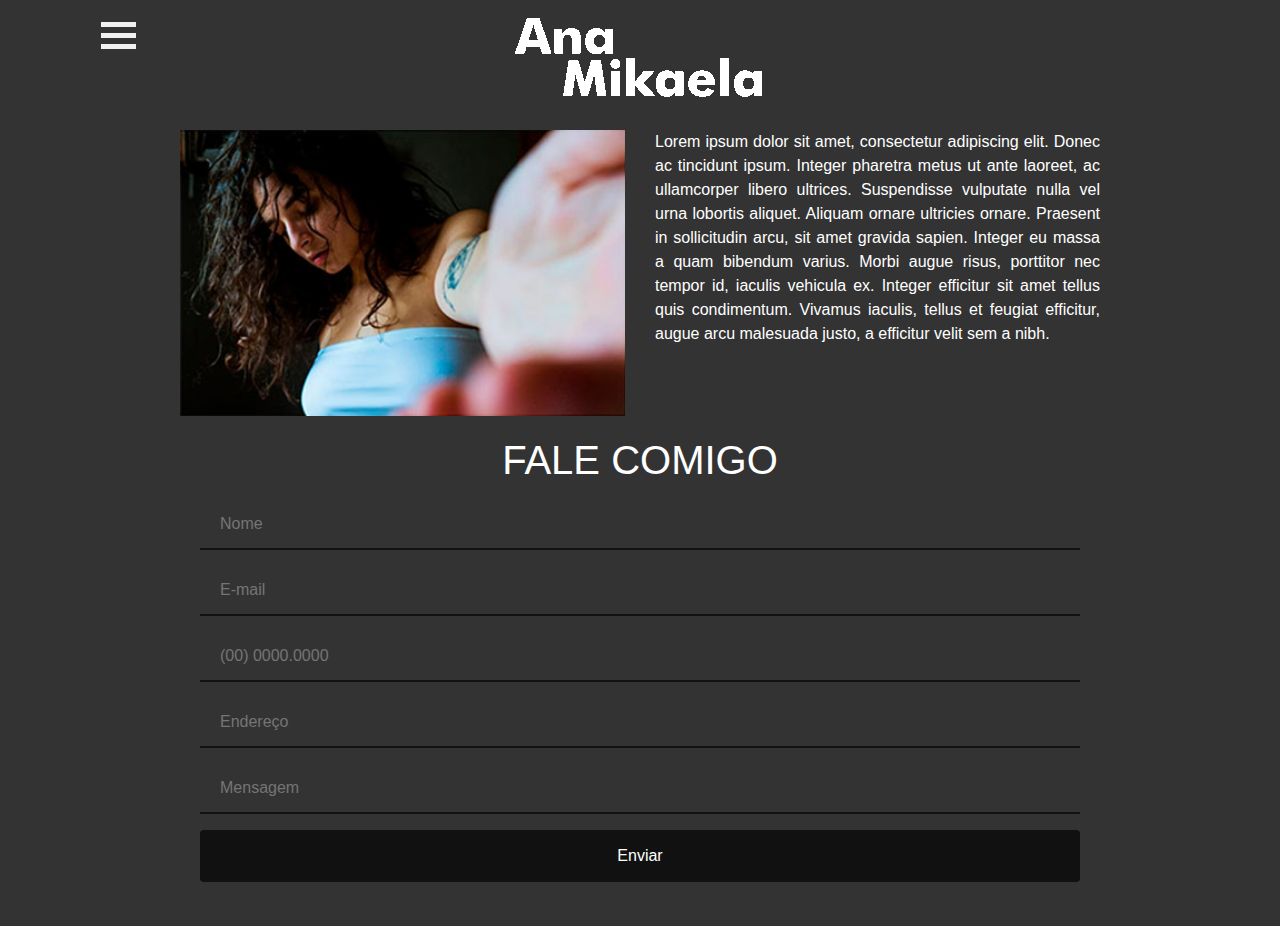
<file: Contato.html>
<html>

<head>
  <title>Ana Mikaela - Portfólio</title>
  <meta charset="UTF-8">
  <meta name="viewport" content="width=device-width, initial-scale=1.0">
  <link rel="stylesheet" href="https://maxcdn.bootstrapcdn.com/bootstrap/4.0.0/css/bootstrap.min.css"
    integrity="sha384-Gn5384xqQ1aoWXA+058RXPxPg6fy4IWvTNh0E263XmFcJlSAwiGgFAW/dAiS6JXm" crossorigin="anonymous">

  <link rel="stylesheet" href="css/style.css">
  <link href="https://fonts.googleapis.com/css?family=Lexend+Exa&display=swap" rel="stylesheet">
</head>

<body>
  <div class="nav"
    style="width: 100%; position: fixed; top: 0; left: 0; width: 100%; z-index: 99; background-color: #333;">
    <div class="container">
      <div class="row" tag="cabecalho">
        <div class="col-1">
          <div id="mySidenav" class="sidenav">
            <div class="sidenav-link">
            <a href="index.html">Home</a>
            <a href="Retrato.html">Retratos</a>
            <a href="#">Urbanos</a>
            <a href="Contato.html">Contato</a>
            <a href="Sobre Mim.html">Sobre Mim</a>
          </div>
          <div class="sidenav-social">
            <a href="#">AMV PROD. <b>(EM BREVE)</b></a>
            <nav>
              <ul class="icones-sociais">
                  <li>
                      <a href="https://instagram.com/anamikaela_r" target="_blank" class="instagram">
                          Instagram
                      </a>
                  </li>
                  <li>
                      <a href="https://www.facebook.com/anamikaelaf/" target="_blank" class="facebook">
                          Facebook
                      </a>
                  </li>
                  <li>
                      <a href="https://www.flickr.com/photos/anamikaelaf/" target="_blank" class="flickr">
                        Flickr
                      </a>
                  </li>
              </ul>
          </nav>
         </div>
            
          </div>
          <div id="main"
            style="margin-left: 0px; display: block; position: relative; left: 0px; color: white;z-index:99999">
            <div class="btn-menu" onclick="toggleNav(this);">
              <div class="bar1"></div>
              <div class="bar2"></div>
              <div class="bar3"></div>
            </div>
          </div>
          <script>
            function toggleNav(x) {
              document.getElementById("mySidenav").style.width = document.getElementById("mySidenav").style.width === "100%" ? '' : "100%";
              document.getElementById("main").style.width = document.getElementById("main").style.marginLeft === "250px" ? '' : "250px";
              x.classList.toggle("change");
            }
          </script>
        </div>
        <div class="col-10">
          <div class="logo">
            <a href="index.html">
              <img src="image/logo.png" alt="Ana Mikaela">
            </a>
          </div>
        </div>
      </div>
    </div>
  </div>
  <div style="position: relative; top: 80px;">
  <div class="container">
    <div class="row">
      <div class="col-1">
      </div>
      <div class="col-10">
        <div class="row">
          <div class="col-12 col-sm-12 col-md-6 col-lg-6 col-xl-6">
            <div>
              <img src="image/imagem-mika2.jpg" alt="Sobre mim" class="imagem-mika2">
            </div>
          </div>
          <div class="col-12 col-sm-12 col-md-6 col-lg-6 col-xl-6">
            <div class="texto">
              <p>Lorem ipsum dolor sit amet, consectetur adipiscing elit. Donec ac tincidunt ipsum. Integer pharetra
                metus ut ante laoreet, ac ullamcorper libero ultrices. Suspendisse vulputate nulla vel urna lobortis
                aliquet. Aliquam ornare ultricies ornare. Praesent in sollicitudin arcu, sit amet gravida sapien.
                Integer eu massa a quam bibendum varius. Morbi augue risus, porttitor nec tempor id, iaculis vehicula
                ex. Integer efficitur sit amet tellus quis condimentum. Vivamus iaculis, tellus et feugiat efficitur,
                augue arcu malesuada justo, a efficitur velit sem a nibh.</p>
              <br>
            </div>
          </div>
        </div>
        <div class="formulario">
          <h1 style="text-align: center; color: white;">FALE COMIGO</h1>
          <form name="contato.html" method="POST"action="php/formulario.php">
            <input type="text" id="fname" name="nome" placeholder="Nome">
            <input type="text" id="email" name="email" placeholder="E-mail">
            <input type="text" id="fone" name="telefone" placeholder="(00) 0000.0000">
            <input type="text" id="endereco" name="endereco" placeholder="Endereço">
            <input type="text" id="mensagem" name="mensagem" placeholder="Mensagem">
            <input type="submit" value="Enviar">
          </form>
        </div>
      </div>
    </div>
  </div>
</div>
</body>

</html>
</file>
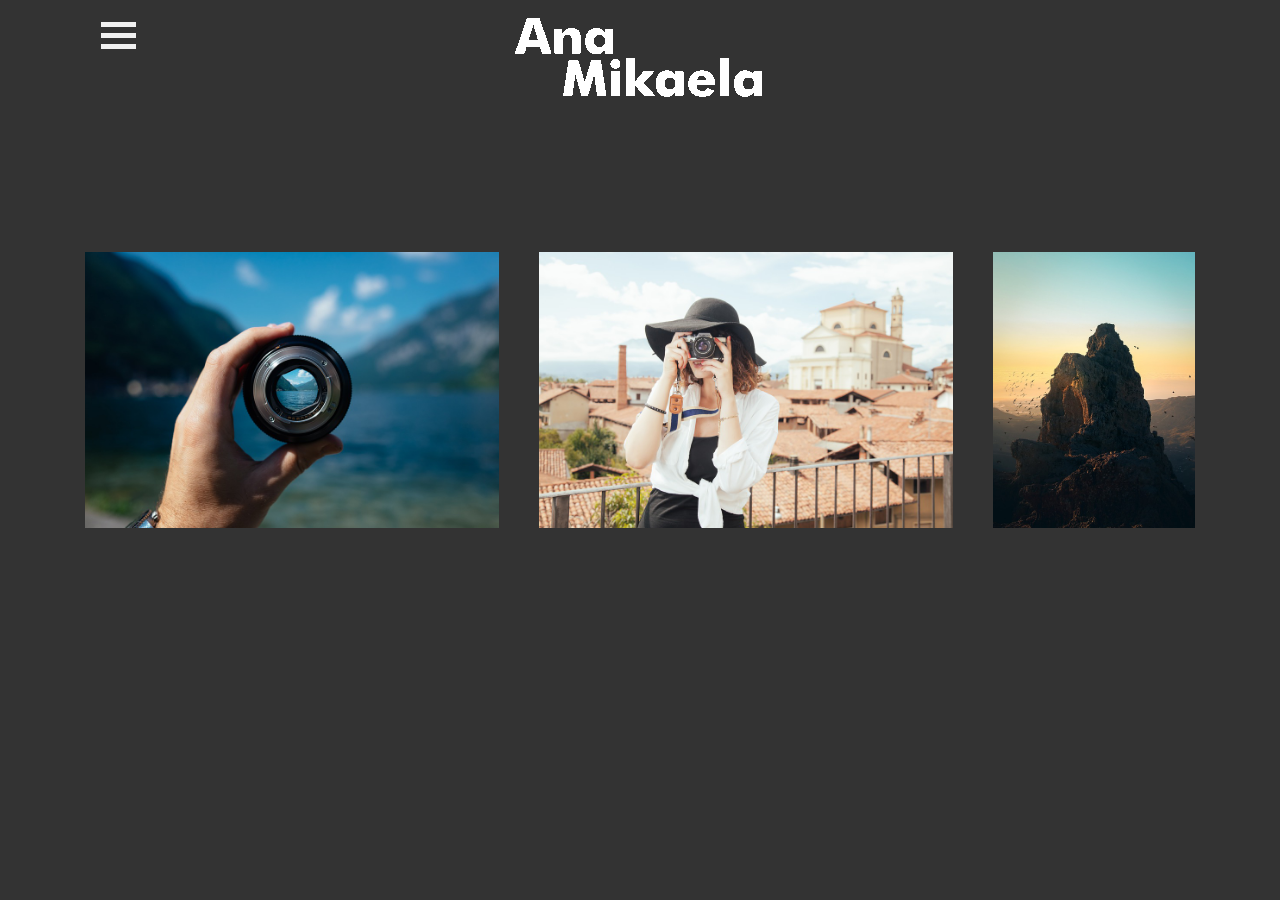
<file: Retrato.html>
<html>

<head>
  <title>Ana Mikaela - Portfólio</title>
  <meta charset="UTF-8">
  <meta name="viewport" content="width=device-width, initial-scale=1.0">
  <link rel="stylesheet" href="https://maxcdn.bootstrapcdn.com/bootstrap/4.0.0/css/bootstrap.min.css"
    integrity="sha384-Gn5384xqQ1aoWXA+058RXPxPg6fy4IWvTNh0E263XmFcJlSAwiGgFAW/dAiS6JXm" crossorigin="anonymous">

  <link rel="stylesheet" href="css/style.css">
  <link href="https://fonts.googleapis.com/css?family=Lexend+Exa&display=swap" rel="stylesheet">
  
</head>

<body>
  <div class="nav"
    style="width: 100%; position: fixed; top: 0; left: 0; width: 100%; z-index: 99; background-color: #333;">
    <div class="container">
      <div class="row" tag="cabecalho">
        <div class="col-1">
          <div id="mySidenav" class="sidenav">
            <div class="sidenav-link">
            <a href="index.html">Home</a>
            <a href="#">Retratos</a>
            <a href="#">Urbanos</a>
            <a href="Contato.html">Contato</a>
            <a href="Sobre Mim.html">Sobre Mim</a>
          </div>
          <div class="sidenav-social">
            <a href="#">AMV PROD. <b>(EM BREVE)</b></a>
            <nav>
              <ul class="icones-sociais">
                  <li>
                      <a href="https://instagram.com/anamikaela_r" target="_blank" class="instagram">
                          Instagram
                      </a>
                  </li>
                  <li>
                      <a href="https://www.facebook.com/anamikaelaf/" target="_blank" class="facebook">
                          Facebook
                      </a>
                  </li>
                  <li>
                      <a href="https://www.flickr.com/photos/anamikaelaf/" target="_blank" class="flickr">
                        Flickr
                      </a>
                  </li>
              </ul>
          </nav>
         </div>
            
          </div>
          <div id="main"
            style="margin-left: 0px; display: block; position: relative; left: 0px; color: white;z-index:99999">
            <div class="btn-menu" onclick="toggleNav(this);">
              <div class="bar1"></div>
              <div class="bar2"></div>
              <div class="bar3"></div>
            </div>
          </div>
          <script>
            function toggleNav(x) {
              document.getElementById("mySidenav").style.width = document.getElementById("mySidenav").style.width === "100%" ? '' : "100%";
              document.getElementById("main").style.width = document.getElementById("main").style.marginLeft === "250px" ? '' : "250px";
              x.classList.toggle("change");
            }
          </script>
        </div>
        <div class="col-10">
          <div class="logo">
            <a href="index.html">
              <img src="image/logo.png" alt="Ana Mikaela">
            </a>
          </div>
        </div>
      </div>
    </div>
  </div>
  <div style="position: relative;">
  <div class="container">
    <div class="row">
      <div class="col-12">
          <div class="galeria-lateral">
            <img src="image/lens-1209823_960_720.jpg" alt="">
            <img src="image/photographer-407068_960_720.jpg" alt="">
            <img src="image/landscape-4347888_960_720.jpg" alt="">
          </div>
      </div>
    </div>
  </div>
</div>
<script
  src="https://code.jquery.com/jquery-3.4.1.js"></script>
<script>
$(document).ready(function () {
    $('.galeria-lateral').bind('mousewheel', function(event, delta) {
    event.preventDefault();
    var animate_scroll = 20; //Tempo em ms de animação no scroll
    var delta = event.originalEvent.wheelDelta;
    delta = -delta; //DIREÇÃO (Comentando a essa linha muda a direção)
    var pos = $('.galeria-lateral').scrollLeft() + delta;
    $('.galeria-lateral').animate({scrollLeft: pos}, animate_scroll);
});
    });
</script>
</body>

</html>
</file>
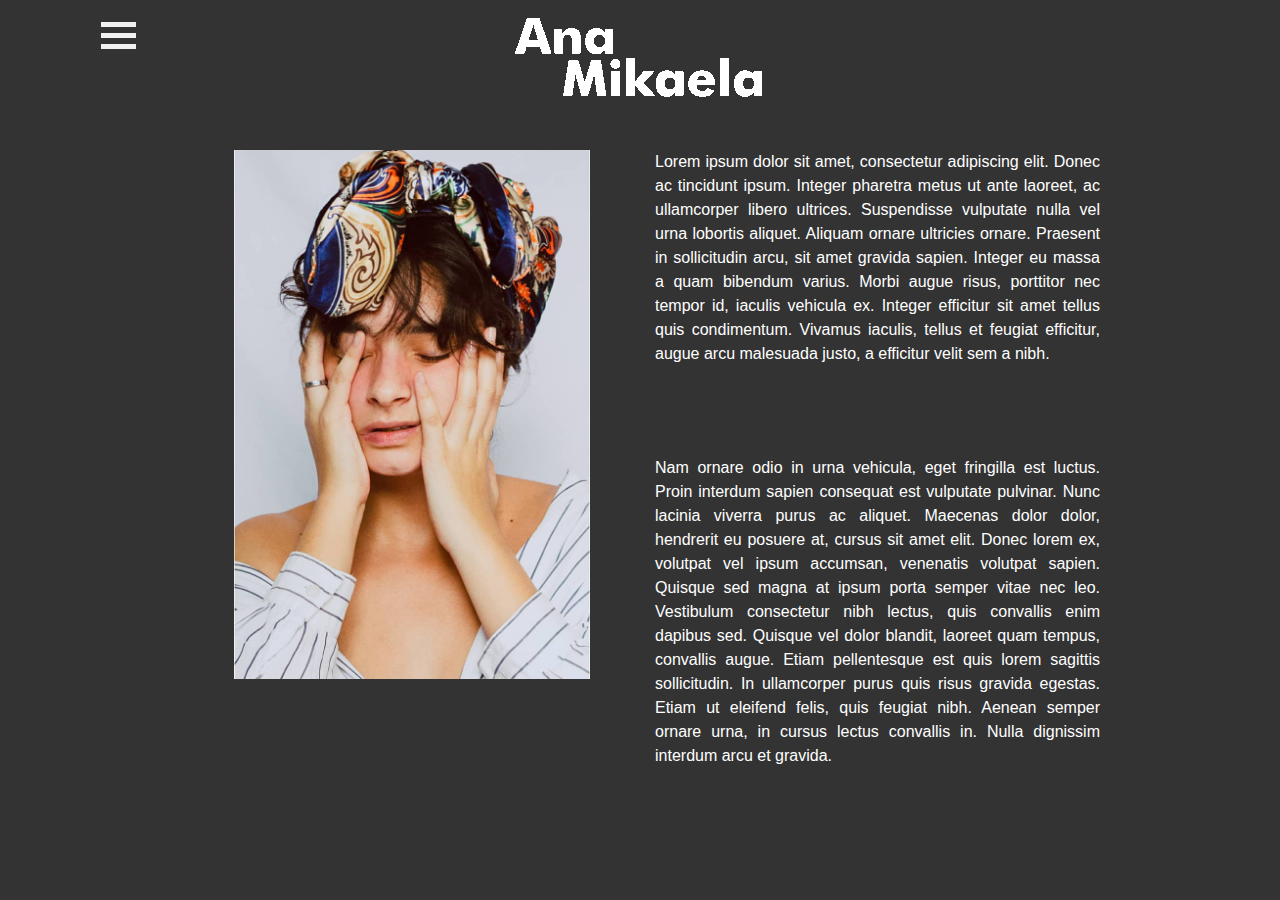
<file: Sobre Mim.html>
<html>

<head>
  <title>Sobre Mim</title>
  <meta charset="UTF-8">
  <meta name="viewport" content="width=device-width, initial-scale=1.0">
  <link rel="stylesheet" href="https://maxcdn.bootstrapcdn.com/bootstrap/4.0.0/css/bootstrap.min.css"
    integrity="sha384-Gn5384xqQ1aoWXA+058RXPxPg6fy4IWvTNh0E263XmFcJlSAwiGgFAW/dAiS6JXm" crossorigin="anonymous">

  <link rel="stylesheet" href="css/style.css">
  <link href="https://fonts.googleapis.com/css?family=Lexend+Exa&display=swap" rel="stylesheet">
</head>

<body>
  <div class="nav"
  style="width: 100%; position: fixed; top: 0; left: 0; width: 100%; z-index: 99; background-color:#333;">
  <div class="container">
    <div class="row" tag="cabecalho">
      <div class="col-1">
        <div id="mySidenav" class="sidenav">
          <div class="sidenav-link">
          <a href="index.html">Home</a>
          <a href="Retrato.html">Retratos</a>
          <a href="#">Urbanos</a>
          <a href="Contato.html">Contato</a>
          <a href="Sobre Mim.html">Sobre Mim</a>
        </div>
        <div class="sidenav-social">
          <a href="#">AMV PROD. <b>(EM BREVE)</b></a>
          <nav>
            <ul class="icones-sociais">
                <li>
                    <a href="https://instagram.com/anamikaela_r" target="_blank" class="instagram">
                        Instagram
                    </a>
                </li>
                <li>
                    <a href="https://www.facebook.com/anamikaelaf/" target="_blank" class="facebook">
                        Facebook
                    </a>
                </li>
                <li>
                    <a href="https://www.flickr.com/photos/anamikaelaf/" target="_blank" class="flickr">
                      Flickr
                    </a>
                </li>
            </ul>
        </nav>
       </div>
          
        </div>
        <div id="main"
          style="margin-left: 0px; display: block; position: relative; left: 0px; color: white;z-index:99999;">
          <div class="btn-menu" onclick="toggleNav(this);">
            <div class="bar1"></div>
            <div class="bar2"></div>
            <div class="bar3"></div>
          </div>
        </div>
        <script>
          function toggleNav(x) {
            document.getElementById("mySidenav").style.width = document.getElementById("mySidenav").style.width === "100%" ? '' : "100%";
            document.getElementById("main").style.width = document.getElementById("main").style.marginLeft === "250px" ? '' : "250px";
            x.classList.toggle("change");
          }
        </script>
      </div>
      <div class="col-10">
        <div class="logo">
          <a href="index.html">
            <img src="image/logo.png" alt="Ana Mikaela">
          </a>
        </div>
      </div>
    </div>
  </div>
</div>
  <div class="container" style="position: relative; top: 100px;">
    <div class="row">
      <div class="col-1">
      </div>
      <div class="col-10">
        <div class="row">
          <div class="col-12 col-sm-12 col-md-6 col-lg-6 col-xl-6">
            <div style="height: 400px;">
              <img src="image/imagem-mika.jpg" alt="Sobre mim" class="imagem-mika">
            </div>
          </div>
          <div class="col-12 col-sm-12 col-md-6 col-lg-6 col-xl-6">
            <div class="texto">
              <p>Lorem ipsum dolor sit amet, consectetur adipiscing elit. Donec ac tincidunt ipsum. Integer pharetra metus ut ante laoreet, ac ullamcorper libero ultrices. Suspendisse vulputate nulla vel urna lobortis aliquet. Aliquam ornare ultricies ornare. Praesent in sollicitudin arcu, sit amet gravida sapien. Integer eu massa a quam bibendum varius. Morbi augue risus, porttitor nec tempor id, iaculis vehicula ex. Integer efficitur sit amet tellus quis condimentum. Vivamus iaculis, tellus et feugiat efficitur, augue arcu malesuada justo, a efficitur velit sem a nibh.</p>
              <br>
              <p>Nam ornare odio in urna vehicula, eget fringilla est luctus. Proin interdum sapien consequat est vulputate pulvinar. Nunc lacinia viverra purus ac aliquet. Maecenas dolor dolor, hendrerit eu posuere at, cursus sit amet elit. Donec lorem ex, volutpat vel ipsum accumsan, venenatis volutpat sapien. Quisque sed magna at ipsum porta semper vitae nec leo. Vestibulum consectetur nibh lectus, quis convallis enim dapibus sed. Quisque vel dolor blandit, laoreet quam tempus, convallis augue. Etiam pellentesque est quis lorem sagittis sollicitudin. In ullamcorper purus quis risus gravida egestas. Etiam ut eleifend felis, quis feugiat nibh. Aenean semper ornare urna, in cursus lectus convallis in. Nulla dignissim interdum arcu et gravida.</p>
            </div>
          </div>
          </div>
      </div>
    </div>
  </div>
</body>

</html>
</file>
<file: css/style.css>
body{
  background-color: #333;
}


.logo{
  text-align: center;
  margin-top: 10px;
}

@media screen and (max-width: 600px) {
  .logo img{
    width: 160px;
    margin-top: 10px;
  }
}

.sidenav {
    width: 100%;
    display: flex;
    flex-flow: column;
    align-content: space-between;
    height: 100%;
    width: 0;
    position: fixed;
    z-index: 1;
    top: 0;
    left: 0;
    background-color: #111;
    overflow-x: hidden;
    transition: 0.5s;
    padding-top: 60px;
  }
  
  .sidenav a {
    padding: 8px 8px 8px 32px;
    text-decoration: none;
    font-size: 25px;
    color: #818181;
    display: block;
    transition: 0.3s;
    text-align: center;
    font-family: 'Lexend Exa', sans-serif;
    text-transform: uppercase;
  }
  
  .sidenav a:hover {
    color: #f1f1f1;
    text-decoration-line: underline;
  }
  
  .sidenav .closebtn {
    position: absolute;
    top: 0;
    font-size: 36px;
    margin-left: 320px;
  }

  #main {
    transition: margin-left .5s;
    padding: 16px;
  }

  /* Btn Menu Style */
  
.btn-menu {
  display: inline-block;
  cursor: pointer;
  position: fixed;
}

.bar1, .bar2, .bar3 {
  width: 35px;
  height: 5px;
  background-color: #f1f1f1;
  margin: 6px 0;
  transition: 0.4s;
}

.change .bar1 {
  -webkit-transform: rotate(-45deg) translate(-9px, 6px);
  transform: rotate(-45deg) translate(-9px, 6px);
}

.change .bar2 {opacity: 0;}

.change .bar3 {
  -webkit-transform: rotate(45deg) translate(-8px, -8px);
  transform: rotate(45deg) translate(-8px, -8px);
}

.imagem-mika{
  width: 75%;
  padding-top: 50px;
  position: absolute;
  right: 50;
}

 .texto p {
   padding-top: 50px; 
   color: white;
 }

 .carousel-inner img {
  height: 100%;
 }

 .formulario{
  padding: 20px;
  text-align: center;
 }

 input[type=text], select {
  width: 100%;
  padding: 12px 20px;
  margin: 8px 0;
  display: inline-block;
  background: none; 
  border: none;
  border-bottom: 2px solid #111;
  color: White;
}

input[type=text]:hover{
  border-bottom: 2px solid #444;
}

input[type=submit] {
  width: 100%;
  background-color: #111;
  color: white;
  padding: 14px 20px;
  margin: 8px 0;
  border: none;
  border-radius: 4px;
  cursor: pointer;
}

input[type=submit]:hover {
  background-color: #222;
}

.imagem-mika2{
  width: 100%;
  padding-top: 50px;
  right: 20;
}

.sidenav-link{
  flex: 1;
}

.sidenav-social{
  padding-bottom: 50px;
}


.icones-sociais{  
  text-align: center;
  padding-left: 25px;
}
 
.icones-sociais li {
    display: inline-block;
}
 
.icones-sociais a {
    width: 35px;
    height: 35px;
    background-repeat: no-repeat;
    text-indent: -99999px;
}
 
.instagram {
    background-image: url(../image/insta.png);
}
 
.facebook {
    background-image: url(../image/face.png);
}
 
.flickr {
     background-image: url(../image/flickr.png);
}

.img-1{
  background-image: url(../image/1.jpg);
  background-repeat: no-repeat;
  background-position: center;
  background-size: cover;
  height: 100%;
}

.img-2{
  background-image: url(../image/2.jpg);
  background-repeat: no-repeat;
  background-position: center;
  background-size: cover;
  height: 100%;
}

.img-3{
  background-image: url(../image/3.jpg);
  background-repeat: no-repeat;
  background-position: center;
  background-size: cover;
  height: 100%;
}

.galeria-lateral{
  height: 460px;
  margin-top: 160px;
  display: flex;
  align-items: center;
  text-align: center;
  padding-left: 0px;
  overflow: hidden;
}
@media (max-width: 769px) {
  .galeria-lateral{
    overflow-x: scroll;
  }
}

.galeria-lateral img{
  height: 60%;
  padding-right: 40px;  
  transition: height 1s ease-in-out ;
}

.galeria-lateral img:hover{
  height: 70%;
  transition: height 1s ease-in-out;
}

p {
  text-align: justify;
}
</file>
